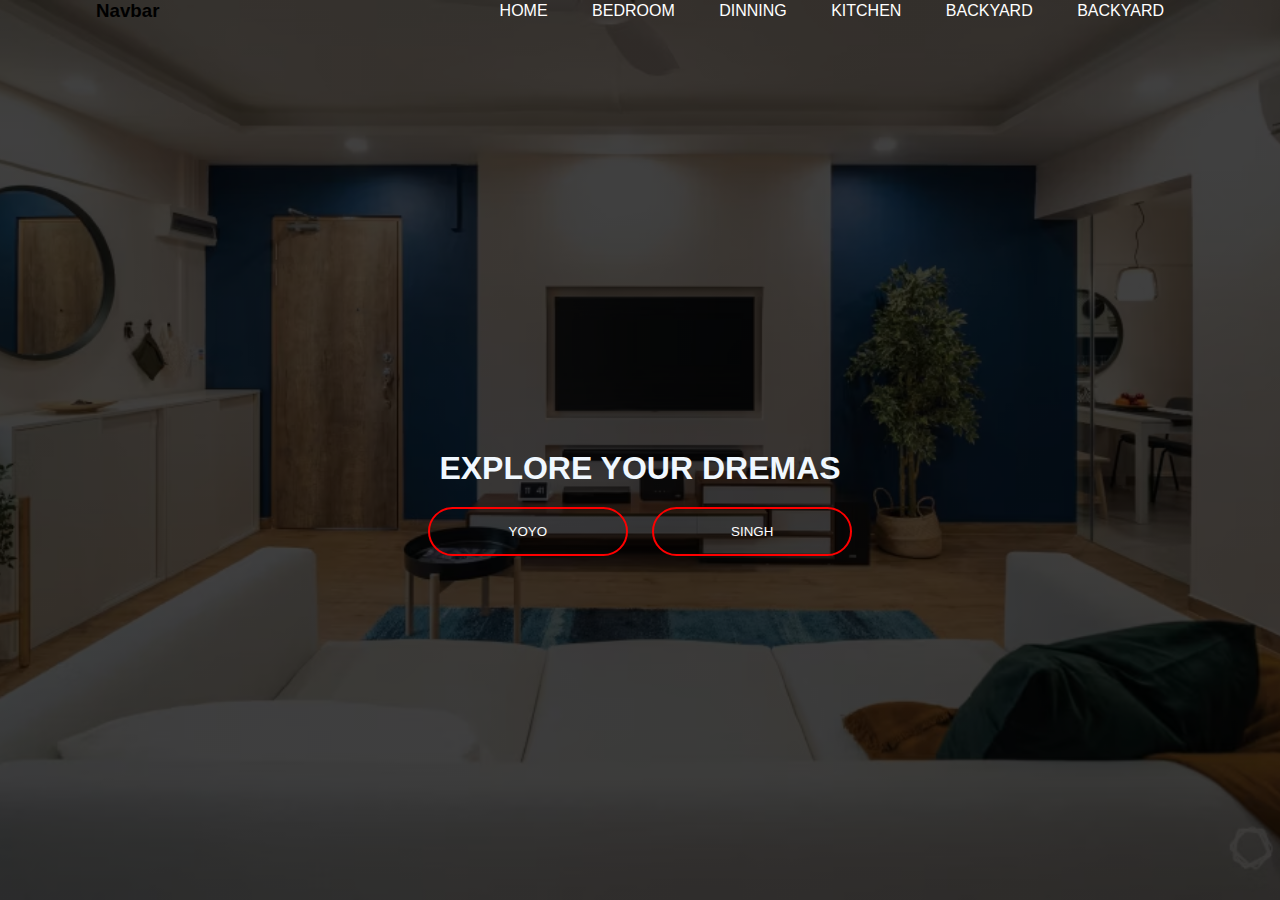
<file: House-layout/index.html>
<!DOCTYPE html>
<html lang="en">
<head>
    <meta charset="UTF-8">
    <meta http-equiv="X-UA-Compatible" content="IE=edge">
    <meta name="viewport" content="width=device-width, initial-scale=1.0">
    <title>BASIC -LAYOUT</title>
    <link rel="stylesheet" href="style.css">
</head>
<body>
    <div class="banner">
        <div class="navbar">

            <h3>Navbar</h3>

            <ul>
                <li><a href="">HOME</a></li>
                <li><a href="">BEDROOM</a></li>
                <li><a href="">DINNING</a></li>
                <li><a href="">KITCHEN</a></li>
                <li><a href="">BACKYARD</a></li>
                <li><a href="">BACKYARD</a></li>
               
            </ul>

            
            </div>
        </div>
        <div class="content">

            <h1>EXPLORE YOUR DREMAS</h1>
            <button class="button">YOYO</button>
            <button class="button">SINGH</button>
        </div>
        


    </div>
    
</body>
</html>
</file>
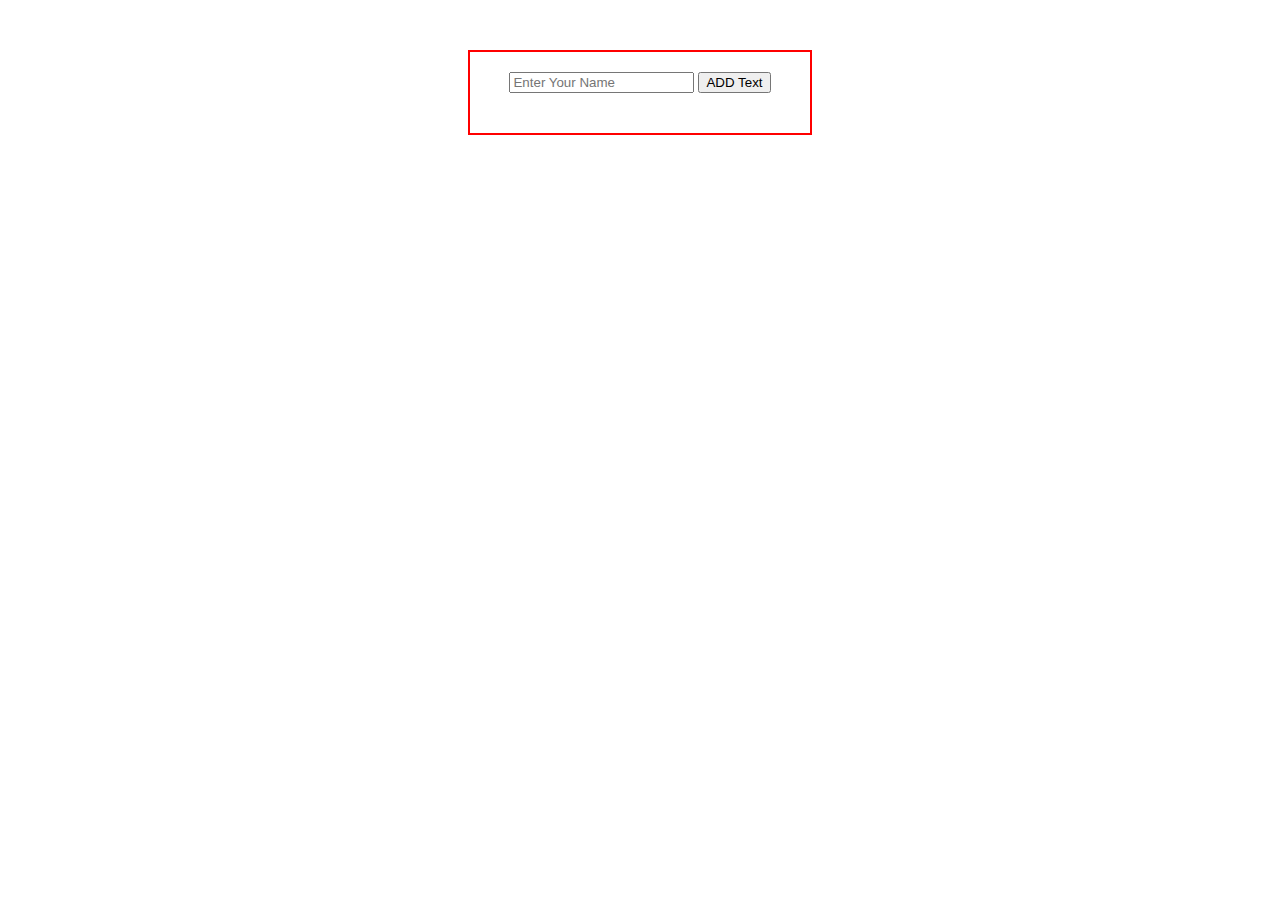
<file: map/map/login.html>
<!DOCTYPE html>
<html lang="en">
<head>
    <meta charset="UTF-8">
    <meta http-equiv="X-UA-Compatible" content="IE=edge">
    <meta name="viewport" content="width=device-width, initial-scale=1.0">
    <title>Login</title>
    <link rel="stylesheet" href="login.css">
</head>
<body>
   <div id="input-div">
     <input type="text" placeholder="Enter Your Name" id="inputData">
     <button id="btn">ADD Text</button>
     <h2 class="h2Tag"></h2>
   </div> 
</body>
</html>
<script src="login.js">

</script>
</file>
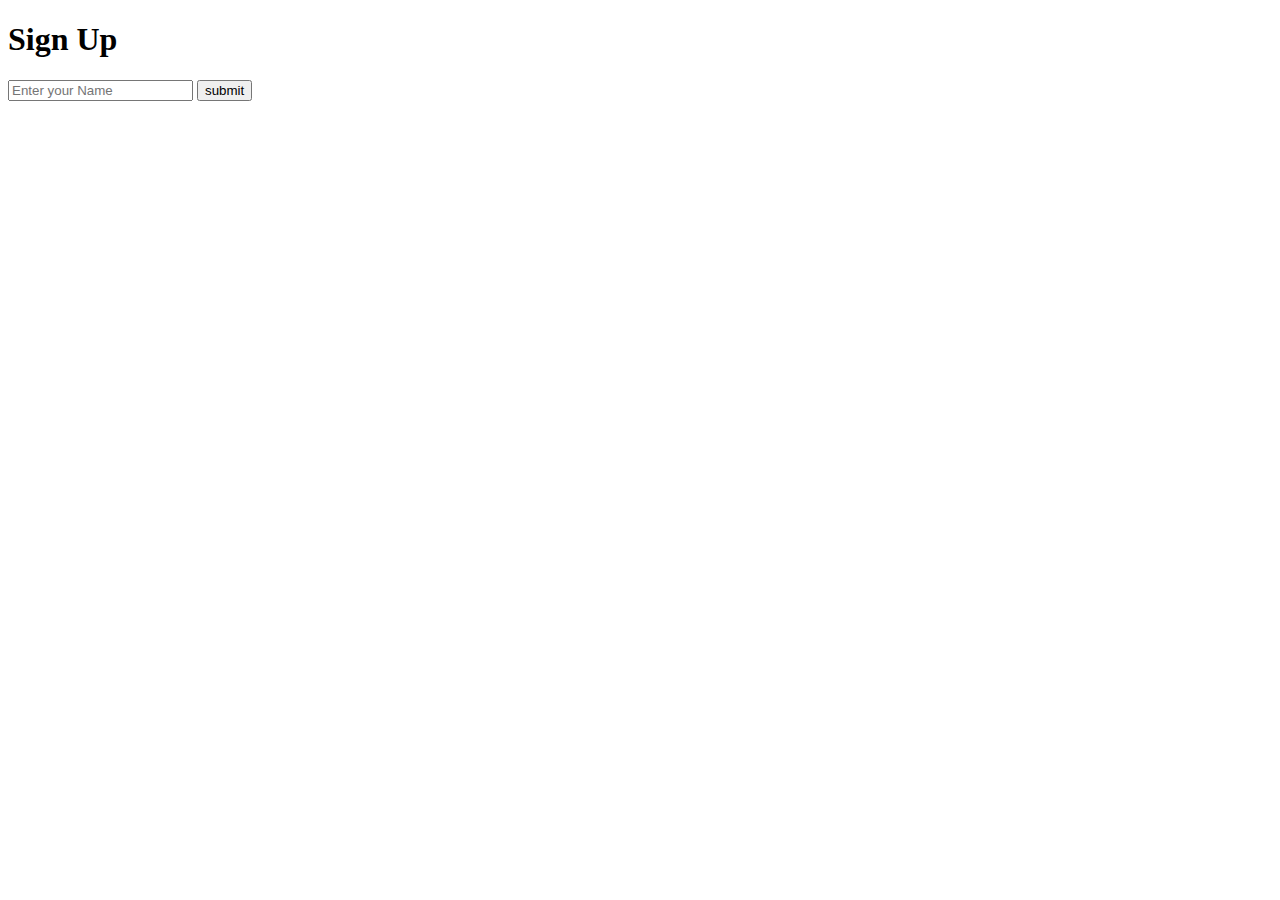
<file: map/map/newlog.html>
<!DOCTYPE html>
<html lang="en">
<head>
    <meta charset="UTF-8">
    <meta http-equiv="X-UA-Compatible" content="IE=edge">
    <meta name="viewport" content="width=device-width, initial-scale=1.0">
    <title>Document</title>
</head>
<body>
    <div>
        <h1>Sign Up </h1>
        <input type="text" placeholder="Enter your Name" id="input">
        <button id="btn"> submit</button>
        <div id="h2tag">
           <!-- h4 append here -->
        </div>
    </div>
</body>
</html> 
<script src="newlog.js"></script>
</file>
<file: House-layout/style.css>
*{
    margin:0;
    padding:0;
    font-family: sans-serif;
}
.banner{

    width: 100%;
    height: 100vh;
    background-image:linear-gradient(rgba(0, 0, 0, 0.75),rgba(0, 0, 0 ,0.75)),url(Cover-5.avif);
  
    background-size: cover;
    background-position: center;
}
.navbar{
    width: 85%;
    margin:auto;
    display: flex;
    justify-content: space-between;
    align-items: center;

}
.navbar ul li{
    list-style: none;
    display: inline-block;
    margin: 0 20px;
    position: relative;
}

.navbar ul li a{
    text-decoration: none;
    color: white;
    text-transform: uppercase;
}

.navbar ul li::after{
    content: '';
    height: 3px;
    width:0px;
    background-color: rgb(202, 14, 161);
    position: absolute;
    left:0;
    bottom:-10px;
    transition: 0.5s;
}

.navbar ul li:hover::after{
width:100%;
}

.content{
    width: 100%;
    position:absolute;
    top:50%;
    text-align: center;
    color:aliceblue;
    /* transform: translate(-50%); */


}

.button{


    width:200px;
    padding:15px;
    text-align: center;
    margin: 20px 10px;
    border-radius: 25px;
    font-weight: 20px;
    border: 2px solid red;
    background: transparent;
    color:white;
    overflow: hidden;
}
</file>
<file: map/map/login.css>
#input-div{
    width: 300px;
    border: 2px solid red;
    padding: 20px;
    margin: 50px auto;
    text-align: center;
}
</file>
